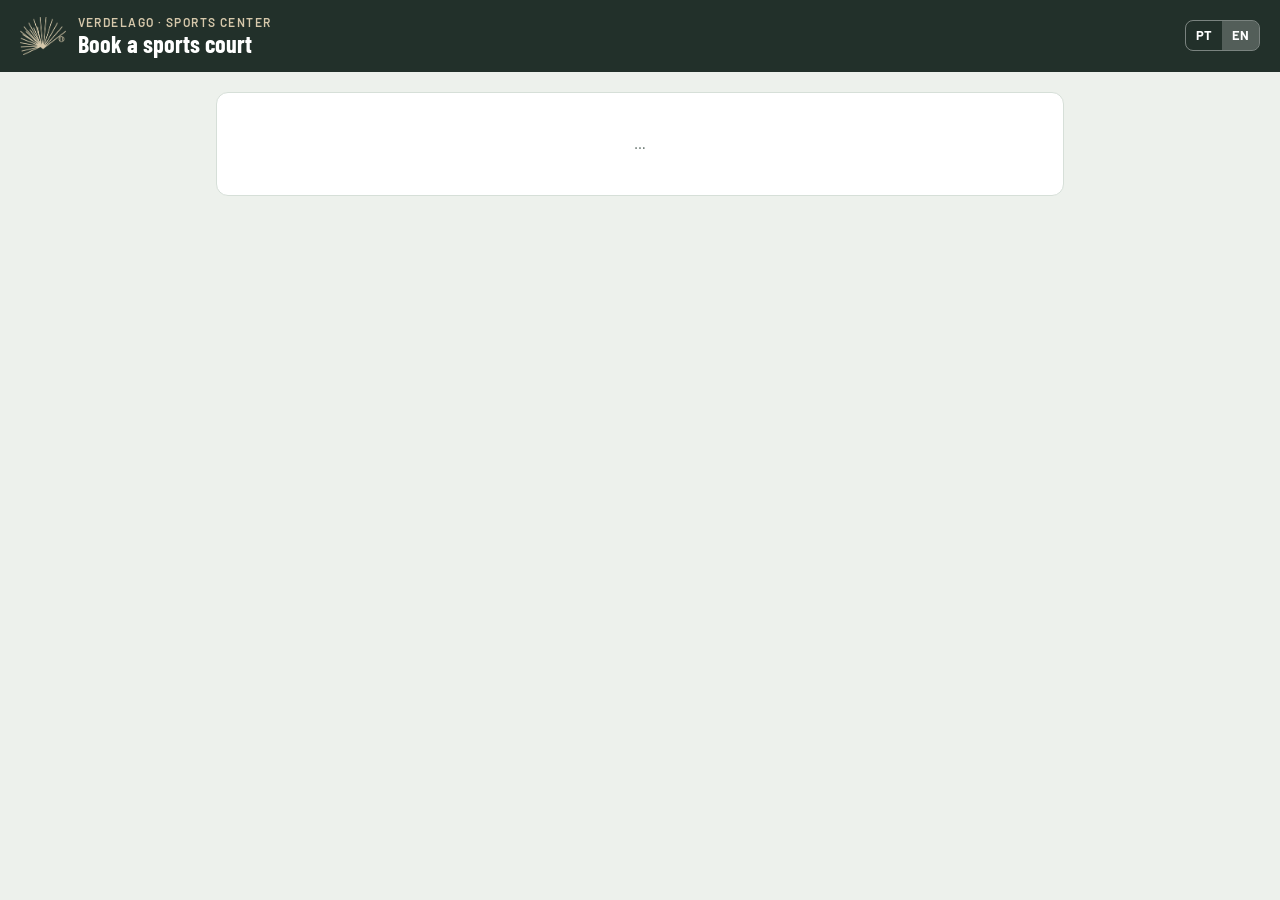
<file: web/index.html>
<!DOCTYPE html>
<html lang="pt">
<head>
<meta charset="utf-8">
<meta name="viewport" content="width=device-width, initial-scale=1">
<title>Verdelago Sports Center</title>
<meta name="description" content="Reservas dos espaços desportivos do Verdelago para hóspedes.">
<meta name="theme-color" content="#22302a">
<link rel="icon" type="image/png" sizes="32x32" href="img/favicon-32.png?v=2">
<link rel="icon" type="image/png" sizes="48x48" href="img/favicon-48.png?v=2">
<link rel="apple-touch-icon" href="img/apple-touch-icon.png?v=2">
<link rel="manifest" href="manifest.webmanifest?v=2">
<meta name="apple-mobile-web-app-title" content="Sports Center">
<link rel="preconnect" href="https://fonts.googleapis.com">
<link href="https://fonts.googleapis.com/css2?family=Barlow+Condensed:wght@500;600;700&family=Barlow:wght@400;500;600&family=Marcellus&display=swap" rel="stylesheet">
<link rel="stylesheet" href="style.css?v=28">
</head>
<body>
<div id="app"></div>
<div id="modal"></div>
<script src="vendor/supabase-2.118.0.js"></script>
<script type="module" src="main.js?v=28"></script>
</body>
</html>
</file>
<file: web/style.css>
:root{
  --bg:#edf1ec; --surface:#ffffff; --ink:#13231d; --muted:#5a6a63; --line:#d6dfd8; --soft:#e3ede6;
  --accent:#0d6b52; --accent-ink:#ffffff; --court:#2463a3;
  --ok:#1d7a4b; --warn:#a86400; --bad:#b3261e;
  --res:#d9ebe2; --res-ink:#0b4a39; --blq:#ece6da; --blq-ink:#5b4a26; --tor:#dce7f5; --tor-ink:#1d4a7d;
  --display:"Barlow Condensed","Arial Narrow",sans-serif; --body:"Barlow",system-ui,-apple-system,"Segoe UI",sans-serif;
  color-scheme:light;
}
@media (prefers-color-scheme:dark){:root:not([data-theme="light"]){
  --bg:#0e1714; --surface:#16221d; --ink:#e4ece7; --muted:#9aaba3; --line:#2a3a33; --soft:#1d2d26;
  --accent:#3fb08b; --accent-ink:#06130e; --court:#6aa6e3; --ok:#5cc28f; --warn:#e2a54a; --bad:#ef7b72;
  --res:#173b2f; --res-ink:#bfe8d6; --blq:#3a3222; --blq-ink:#ecdcb8; --tor:#1b2f48; --tor-ink:#c4daf5; color-scheme:dark;}}
:root[data-theme="dark"]{
  --bg:#0e1714; --surface:#16221d; --ink:#e4ece7; --muted:#9aaba3; --line:#2a3a33; --soft:#1d2d26;
  --accent:#3fb08b; --accent-ink:#06130e; --court:#6aa6e3; --ok:#5cc28f; --warn:#e2a54a; --bad:#ef7b72;
  --res:#173b2f; --res-ink:#bfe8d6; --blq:#3a3222; --blq-ink:#ecdcb8; --tor:#1b2f48; --tor-ink:#c4daf5; color-scheme:dark;}
*{box-sizing:border-box}
html,body{margin:0}
body{background:var(--bg);color:var(--ink);font-family:var(--body);font-size:15px;line-height:1.45}
h1,h2,h3{font-family:var(--display);font-weight:700;letter-spacing:.01em;margin:0;text-wrap:balance}
h2{font-size:24px} h3{font-size:19px}
.cap::first-letter{text-transform:uppercase}
button,input,select{font:inherit;color:inherit}
:focus-visible{outline:2px solid var(--court);outline-offset:2px}
a{color:var(--court)}

/* cores da marca: verde-escuro #22302a e areia #d6c8ab (logótipos Verdelago Sports Center) */
.top{display:flex;justify-content:space-between;align-items:center;gap:12px;flex-wrap:wrap;padding:14px 20px;background:#22302a;color:#fff}
.top .eyebrow{color:#d6c8ab;opacity:1}
.brand{display:flex;gap:12px;align-items:center;min-width:0}
.mark{height:38px;width:auto;flex:none;display:block}
.eyebrow{font-size:12px;text-transform:uppercase;letter-spacing:.12em;opacity:.85;font-weight:600}
.tname{font-family:var(--display);font-size:24px;font-weight:700;line-height:1.1}
.top-r{display:flex;gap:10px;align-items:center;flex-wrap:wrap}
.pill{display:inline-flex;align-items:center;font-size:12px;font-weight:600;padding:4px 10px;border-radius:999px;background:rgba(255,255,255,.16);white-space:nowrap}
.lang{display:flex;border:1px solid rgba(255,255,255,.4);border-radius:8px;overflow:hidden}
.lang button{background:none;border:none;color:inherit;padding:5px 10px;font-weight:700;cursor:pointer;font-size:13px}
.lang button.on{background:rgba(255,255,255,.22)}
.btn.on-dark{background:rgba(255,255,255,.14);border-color:rgba(255,255,255,.4);color:inherit}

.tabs{display:flex;align-items:stretch;gap:2px;padding:0 12px;background:var(--surface);border-bottom:1px solid var(--line);position:sticky;top:0;z-index:5}
.tabs-l{display:flex;gap:2px;overflow-x:auto;flex:1;min-width:0}
.tabs a{padding:12px 14px;text-decoration:none;color:var(--muted);font-weight:600;border-bottom:3px solid transparent;white-space:nowrap}
.tabs a.on{color:var(--ink);border-bottom-color:var(--accent)}
.tabs a.tvlink{margin-left:auto}

main{max-width:880px;margin:0 auto;padding:20px 16px 60px;display:flex;flex-direction:column;gap:16px}
main.largo{max-width:none;padding:16px 16px 60px}
.card{background:var(--surface);border:1px solid var(--line);border-radius:12px;padding:18px}
.stack{display:flex;flex-direction:column;gap:12px}
.row{display:flex;gap:8px;align-items:center;flex-wrap:wrap}
.row.nowrap{flex-wrap:nowrap}
.row.end{justify-content:flex-end}
.between{justify-content:space-between}
.muted{color:var(--muted)} .small{font-size:13px}
.vazio{text-align:center;padding:40px 20px;color:var(--muted)}
.prev{font-size:14px;background:var(--soft);border-radius:8px;padding:10px 12px}

/* passos de reserva */
.passo{display:flex;flex-direction:column;gap:8px}
.passo + .passo{padding-top:12px;border-top:1px solid var(--line)}
.chips{display:flex;flex-wrap:wrap;gap:6px}
.chip-b{border:1px solid var(--line);background:var(--bg);border-radius:999px;padding:7px 14px;font-weight:600;cursor:pointer}
.chip-b.on{background:var(--accent);border-color:var(--accent);color:var(--accent-ink)}
.horas{display:grid;grid-template-columns:repeat(auto-fill,minmax(84px,1fr));gap:6px}
.hora-b{display:flex;flex-direction:column;align-items:center;gap:0;border:1px solid var(--line);background:var(--bg);border-radius:10px;padding:8px 4px;cursor:pointer}
.hora-b b{font-family:var(--display);font-size:20px;font-variant-numeric:tabular-nums}
.hora-b span{font-size:11px;color:var(--muted)}
.hora-b.on{background:var(--accent);border-color:var(--accent);color:var(--accent-ink)}
.hora-b.on span{color:inherit;opacity:.85}
.hora-b:disabled{opacity:.35;cursor:not-allowed;text-decoration:line-through}
.resumo{font-family:var(--display);font-size:20px;font-weight:700;background:var(--soft);border-left:4px solid var(--accent);padding:8px 12px;border-radius:6px}
.resumo::first-letter{text-transform:uppercase}

/* formulários */
label.f{display:flex;flex-direction:column;gap:4px;font-size:13px;font-weight:600;color:var(--muted)}
input:not([type=checkbox]):not([type=radio]),select{background:var(--bg);border:1px solid var(--line);border-radius:8px;padding:9px 10px;min-width:0;color:var(--ink)}
.fgrid{display:grid;grid-template-columns:repeat(auto-fit,minmax(180px,1fr));gap:12px}
.fgrid .wide{grid-column:1/-1}
.fgrid[hidden],[hidden]{display:none!important}
.chk{display:flex;gap:10px;align-items:flex-start;font-weight:600;cursor:pointer}
.chk input{width:20px;height:20px;accent-color:var(--accent);margin-top:2px;flex:none}
.chk span{display:flex;flex-direction:column;gap:2px}
.chk small{font-weight:400}
.seg{display:flex;gap:6px;flex-wrap:wrap}
.seg label{display:flex;gap:6px;align-items:center;border:1px solid var(--line);border-radius:8px;padding:7px 12px;font-weight:600;cursor:pointer;background:var(--bg)}
.seg input{accent-color:var(--accent)}
.login{max-width:380px;width:100%;margin:40px auto}

.btn{display:inline-flex;align-items:center;justify-content:center;gap:6px;border:1px solid var(--accent);background:var(--accent);color:var(--accent-ink);border-radius:8px;padding:10px 18px;font-weight:600;cursor:pointer;text-decoration:none;white-space:nowrap}
.btn.ghost{background:transparent;color:var(--accent)}
.btn.danger{background:var(--bad);border-color:var(--bad);color:#fff}
.btn.ghost.danger{background:transparent;color:var(--bad)}
.btn.small{padding:6px 12px;font-size:13px}
.btn:disabled{opacity:.45;cursor:not-allowed}
.x{border:none;background:none;color:var(--muted);cursor:pointer;font-size:22px;line-height:1;padding:4px 8px;border-radius:6px}

.lista{list-style:none;margin:0;padding:0;display:flex;flex-direction:column}
.lista.card{padding:4px 16px}
.lista li{display:flex;justify-content:space-between;align-items:center;gap:8px;padding:9px 0;border-bottom:1px solid var(--line);flex-wrap:wrap}
.lista li:last-child{border-bottom:none}
.chip{display:inline-block;font-size:12px;font-weight:700;padding:2px 9px;border-radius:999px;background:var(--soft);white-space:nowrap}
.chip.ok{background:var(--ok);color:#fff} .chip.warn{background:var(--warn);color:#fff} .chip.bad{background:var(--bad);color:#fff}

/* reserva do hóspede */
.ok-banner{background:var(--ok);color:#fff;font-weight:700;padding:12px 16px;border-radius:10px;font-size:17px}
.res-big{display:flex;flex-direction:column;gap:2px}
.res-big b{font-family:var(--display);font-size:44px;line-height:1;font-variant-numeric:tabular-nums}
.res-big span{font-weight:600}
.res-big span:last-child{color:var(--muted)}
.res-big span:last-child::first-letter{text-transform:uppercase}
.dl{display:grid;grid-template-columns:auto 1fr;gap:4px 14px;margin:0}
.dl dt{color:var(--muted);font-size:13px;font-weight:600;align-self:center}
.dl dd{margin:0}
.cacifo-big{display:flex;flex-wrap:wrap;gap:12px;background:var(--accent);color:var(--accent-ink);border-radius:12px;padding:16px 20px}
.cacifo-big div{display:flex;flex-direction:column;min-width:110px}
.cacifo-big span{font-size:12px;text-transform:uppercase;letter-spacing:.12em;font-weight:700;opacity:.85}
.cacifo-big b{font-family:var(--display);font-size:52px;line-height:1;letter-spacing:.06em;font-variant-numeric:tabular-nums}
.cacifo-big p{margin:0;width:100%;font-weight:600}
.cacifo-big.small b{font-size:36px}

/* grelha */
.grelha-wrap{overflow:auto;border:1px solid var(--line);border-radius:12px;background:var(--surface);max-height:calc(100vh - 210px)}
table.grelha{border-collapse:separate;border-spacing:0;width:100%;min-width:max-content;font-size:13px}
.grelha th,.grelha td{border-bottom:1px solid var(--line);border-right:1px solid var(--line)}
.grelha thead th{position:sticky;top:0;z-index:2;background:var(--surface);padding:8px 6px;font-family:var(--display);font-size:15px;white-space:nowrap;min-width:92px}
.grelha .gm{margin-right:4px}
.grelha .hcol{position:sticky;left:0;z-index:1;background:var(--surface);font-family:var(--display);font-size:15px;padding:0 8px;text-align:right;width:56px;min-width:56px;font-variant-numeric:tabular-nums}
.grelha thead .hcol{z-index:3}
.grelha .meia{color:var(--muted);font-size:12px}
.grelha tr{height:30px}
.grelha tr:not(.hh) td,.grelha tr:not(.hh) th{border-top:none}
.grelha tr.hh td.livre,.grelha tr.hh td.fora{border-top:1px solid var(--line)}
.grelha td.livre[data-livre]{cursor:pointer}
.grelha td.livre[data-livre]:hover{background:var(--soft)}
.grelha td.passado{background:repeating-linear-gradient(45deg,transparent 0 6px,var(--soft) 6px 7px)}
.grelha td.fora{background:var(--bg)}
.grelha tr.agora .hcol{color:var(--bad)}
.grelha tr.agora td.livre{box-shadow:inset 0 2px 0 var(--bad)}
.grelha td.oc{padding:2px;vertical-align:top}
.oc-in{height:100%;min-height:26px;border-radius:6px;padding:3px 6px;display:flex;flex-direction:column;gap:0;overflow:hidden}
.oc-in b{font-weight:700;white-space:nowrap;overflow:hidden;text-overflow:ellipsis}
.oc-in span,.oc-in small{font-size:11px;opacity:.85;white-space:nowrap;overflow:hidden;text-overflow:ellipsis}
.t-reserva .oc-in{background:var(--res);color:var(--res-ink);border-left:3px solid var(--accent)}
.t-bloqueio .oc-in{background:var(--blq);color:var(--blq-ink);border-left:3px solid var(--warn)}
.t-torneio .oc-in{background:var(--tor);color:var(--tor-ink);border-left:3px solid var(--court)}
.grelha td.oc[data-item]{cursor:pointer}
.grelha td.oc[data-item]:hover .oc-in{filter:brightness(.95)}

/* cacifos */
.cacifos{display:grid;grid-template-columns:repeat(auto-fill,minmax(200px,1fr));gap:12px}
.cacifo{background:var(--surface);border:1px solid var(--line);border-radius:12px;padding:12px 14px;display:flex;flex-direction:column;gap:6px}
.cacifo.ocup{border-left:4px solid var(--warn)}
.cacifo.inativo{opacity:.5}
.cacifo .cn{font-family:var(--display);font-size:30px;line-height:1}
.cacifo .btn{align-self:flex-start}
textarea{font:inherit;color:var(--ink);background:var(--bg);border:1px solid var(--line);border-radius:8px;padding:8px 10px;resize:vertical}
.cx{border-top:1px solid var(--line);padding-top:12px}

/* diálogos e avisos */
.scrim{position:fixed;inset:0;background:rgba(5,15,11,.55);display:flex;align-items:center;justify-content:center;padding:16px;z-index:50}
.dlg{background:var(--surface);color:var(--ink);border-radius:14px;padding:20px;max-width:560px;width:100%;max-height:calc(100vh - 32px);overflow:auto;display:flex;flex-direction:column;gap:14px}
.dlg-msg{margin:0;font-size:16px}
#toast{position:fixed;left:50%;bottom:20px;transform:translateX(-50%);background:var(--ink);color:var(--bg);padding:10px 16px;border-radius:10px;font-size:14px;z-index:60;max-width:90vw;text-align:center}
#toast.erro{background:var(--bad);color:#fff}

/* ecrã TV */
body.tv{background:#07120e;color:#eaf2ed;color-scheme:dark;
  --surface:#0c1d17;--bg:#07120e;--line:#1d3a2f;--soft:#12291f;--ink:#eaf2ed;--muted:#8fa79c;
  --res:#174a39;--res-ink:#d6f3e6;--blq:#3a3222;--blq-ink:#ecdcb8;--tor:#1b2f48;--tor-ink:#c4daf5;--accent:#3fb08b;--bad:#ff6b5f}
.tvwrap{min-height:100vh;display:flex;flex-direction:column;padding:1.5vw;gap:1.2vw}
.tvtop{display:flex;justify-content:space-between;align-items:center;gap:2vw}
.tvtop h1{font-size:clamp(24px,2.6vw,52px);line-height:1}
.tvtop .eyebrow{color:#6fd3ad;opacity:1}
.tvclock{font-family:var(--display);font-weight:700;font-size:clamp(40px,5vw,110px);line-height:.9;font-variant-numeric:tabular-nums}
body.tv .grelha-wrap{max-height:none;flex:1}
body.tv table.grelha{font-size:clamp(12px,.95vw,20px)}
body.tv .grelha thead th{font-size:clamp(13px,1.1vw,24px);min-width:0}
body.tv .grelha tr{height:clamp(22px,1.9vw,40px)}
.tvsair{position:fixed;right:12px;bottom:10px;color:#4d6359;font-size:12px;text-decoration:none}

@media (max-width:520px){.top{padding:12px 16px}.tname{font-size:20px}main{padding:16px 12px 48px}.card{padding:14px}.res-big b{font-size:38px}}
@media (prefers-reduced-motion:reduce){*{transition:none!important;animation:none!important;scroll-behavior:auto!important}}

/* torneios de pádel (#/torneio/<id> e #/tv/torneio) */
.aviso{max-width:1180px;margin:14px auto 0;padding:0 16px}
.aviso div{background:var(--soft);border-left:4px solid var(--court);padding:10px 14px;border-radius:6px;font-size:14px}
.aviso div.av-warn{border-left-color:var(--warn)}
.aviso .btn{margin-left:8px}
.grid2{display:grid;grid-template-columns:repeat(auto-fit,minmax(min(320px,100%),1fr));gap:18px}
.tiles{display:grid;grid-template-columns:repeat(auto-fit,minmax(150px,1fr));gap:12px}
.tile{background:var(--surface);border:1px solid var(--line);border-radius:12px;padding:14px 16px}
.tile b{display:block;font-family:var(--display);font-size:34px;line-height:1;font-variant-numeric:tabular-nums}
.tile span{color:var(--muted);font-size:13px}
.num{font-family:var(--display);font-weight:700;color:var(--muted);width:28px;display:inline-block;font-variant-numeric:tabular-nums}
.nv{display:inline-block;font-size:11px;font-weight:700;color:var(--court);border:1px solid currentColor;border-radius:4px;padding:0 4px;margin-left:4px;vertical-align:1px}
.chip.live{background:var(--court);color:#fff}
/* separador Campos: planta do Sports Center + painel ao lado */
.campos-vista{display:flex;gap:20px;align-items:flex-start;flex-wrap:wrap}
.campos-planta{flex:none;display:flex;flex-direction:column;gap:8px;max-width:100%}
.campos-lado{flex:1 1 360px;min-width:0}
.planta{position:relative;aspect-ratio:.52;height:min(calc(100vh - 210px),860px);min-height:520px;max-width:100%;background:#e4e9de;border-radius:14px;overflow:hidden}
@media (max-width:760px){.campos-planta{width:100%}.planta{height:auto;width:100%;min-height:0}}
.planta .pz{position:absolute;background:#d9cfb6;border-radius:6px}
.planta .ped{position:absolute;background:#8f887a;color:#fff;border-radius:4px;font-size:10px;font-weight:600;display:flex;align-items:center;justify-content:center}
.pc{position:absolute;box-sizing:border-box;border-radius:6px;padding:4px 5px;display:flex;flex-direction:column;align-items:flex-start;gap:1px;font:inherit;font-size:12px;line-height:1.15;text-align:left;overflow:hidden;cursor:pointer;border:2px solid #7fb39e;background:#f6f3ea;color:#13231d}
/* linhas de jogo desenhadas por baixo do texto */
.pc .pl{position:absolute;left:8%;top:6%;width:84%;height:88%;fill:none;stroke:currentColor;color:#2e7d5b;opacity:.45;pointer-events:none}
.pc .pl *{vector-effect:non-scaling-stroke;stroke-width:1.2px}.pc .pl .rede{stroke-width:2.4px}
.pc.uso .pl,.pc.tor .pl,.pc.blq .pl{color:#fff;opacity:.4}.pc.atraso .pl{color:#b3261e;opacity:.35}
.pc>*:not(.pl){position:relative}
.pc b{font-size:12px}.pc small{font-size:11px;white-space:nowrap}.pc .pt{font-weight:600;font-size:12px}
.pc.uso{background:#0d6b52;border-color:#0d6b52;color:#fff}
.pc.tor{background:#2463a3;border-color:#2463a3;color:#fff}
.pc.blq{background:#8a958f;border-color:#8a958f;color:#fff}
.pc.atraso{background:#fbeceb;border:3px solid #b3261e;color:#8c1d17}
.pc.sel{outline:4px solid #d8f05a;outline-offset:-1px;z-index:2}
.pc:focus-visible{outline:3px solid var(--court);outline-offset:1px}
.pn{width:22px;height:22px;border-radius:50%;background:#1c241e;color:#fff;display:inline-flex;align-items:center;justify-content:center;font-family:Marcellus,Georgia,serif;font-size:13px;flex:none}
.pn.grande{width:34px;height:34px;font-size:18px}
.pc.uso .pn,.pc.tor .pn,.pc.blq .pn{background:#fff;color:#1c241e}
.legenda{display:flex;flex-wrap:wrap;gap:10px;color:var(--muted)}
.legenda span{display:inline-flex;align-items:center;gap:5px}
.lg{width:14px;height:14px;border-radius:4px;display:inline-block;box-sizing:border-box;border:2px solid #7fb39e;background:#f6f3ea}
.lg.uso{background:#0d6b52;border-color:#0d6b52}.lg.tor{background:#2463a3;border-color:#2463a3}.lg.blq{background:#8a958f;border-color:#8a958f}.lg.atraso{background:#fbeceb;border:2px solid #b3261e}
.chip.est-uso{background:#0d6b52;color:#fff}.chip.est-tor{background:#2463a3;color:#fff}.chip.est-blq{background:#8a958f;color:#fff}.chip.est-atraso{background:var(--bad);color:#fff}.chip.est-livre{background:var(--soft)}
.lista li.passado{opacity:.55}
/* material fora em post-its (como na app do Spa) */
.postits{display:grid;grid-template-columns:repeat(auto-fill,minmax(210px,1fr));gap:8px}
.postit{background:#fffbe6;border:1px solid #eadf9f;border-radius:9px;padding:8px 10px 8px 14px;display:flex;flex-direction:column;gap:5px;position:relative;overflow:hidden;box-shadow:0 1px 2px rgba(0,0,0,.06)}
.postit::before{content:"";position:absolute;inset:0 auto 0 0;width:5px;background:var(--ok)}
.postit.warn::before{background:var(--warn)}.postit.bad::before{background:var(--bad)}.postit.bad{border-color:var(--bad);background:#fff4f2}
.postit .r1{display:flex;justify-content:space-between;align-items:center;gap:6px}
.postit .room{font-family:var(--display);font-size:24px;font-weight:700;line-height:1;color:#13231d}
.postit .pill{font-size:12px;font-weight:700;padding:2px 8px;border-radius:999px;background:var(--ok);color:#fff;white-space:nowrap}
.postit .pill.warn{background:var(--warn)}.postit .pill.bad{background:var(--bad)}
.postit .mat{display:flex;flex-direction:column;gap:2px;font-size:14px;color:#13231d}
.postit .meta{font-size:12px;color:#5a6a63}
.postit .acts{display:flex;gap:6px;flex-wrap:wrap}
.nb{display:inline-flex;gap:3px;margin-left:4px}.nb span{background:#f1e3b8;border-radius:4px;padding:0 5px;font-weight:700;font-size:12px}
/* grelha do dia em linha do tempo */
.lt{background:var(--surface);border:1px solid var(--line);border-radius:12px;padding:6px 12px 10px;overflow-x:auto}
.lt-linha{display:flex;align-items:center;min-width:760px;border-top:1px solid var(--line);height:48px}
.lt-linha.lt-horas{border-top:none;height:26px}
.lt-nome{width:150px;flex:none;display:flex;align-items:center;gap:8px;font-weight:600;font-size:14px}
.lt-nome .pn{width:24px;height:24px;font-size:13px}
.lt-pista{position:relative;flex:1;height:100%;cursor:copy}
.lt-horas .lt-pista{cursor:default}
.lt-horas .lt-pista span{position:absolute;top:4px;transform:translateX(-50%);font-size:12px;font-weight:600;color:var(--muted)}
.lt-h{position:absolute;top:0;bottom:0;width:1px;background:var(--line)}
.lt-fora{position:absolute;top:0;bottom:0;background:repeating-linear-gradient(45deg,transparent 0 6px,rgba(0,0,0,.05) 6px 12px)}
.lt-passado{position:absolute;left:0;top:0;bottom:0;background:rgba(19,35,29,.05);pointer-events:none}
.lt-agora{position:absolute;top:-2px;bottom:-2px;width:2px;background:var(--bad);z-index:3;pointer-events:none}
.lt-agora-lg{display:inline-block;width:2px;height:14px;background:var(--bad)}
.lt-b{position:absolute;top:5px;bottom:5px;box-sizing:border-box;border-radius:6px;padding:2px 6px;display:flex;flex-direction:column;justify-content:center;align-items:flex-start;overflow:hidden;font:inherit;text-align:left;cursor:pointer;border:none;z-index:2;color:#fff;background:#0d6b52;min-width:6px}
.lt-b b{font-size:12px;white-space:nowrap;overflow:hidden;text-overflow:ellipsis;max-width:100%}
.lt-b small{font-size:11px;opacity:.9;white-space:nowrap;overflow:hidden;text-overflow:ellipsis;max-width:100%}
.lt-b.t-torneio{background:#2463a3}.lt-b.t-bloqueio{background:#8a958f}
.lt-b.atraso{background:#fbeceb;color:#8c1d17;border:2px solid #b3261e}
.lt-b:focus-visible{outline:3px solid var(--court);outline-offset:1px}
.folga-box{background:var(--surface);border:2px solid var(--warn);border-radius:12px;padding:12px 16px;display:flex;flex-direction:column;gap:6px;font-size:16px}
.folga{margin:-2px 0 10px;background:var(--soft);border-radius:8px;padding:8px 12px;font-size:15px}.folga span{color:var(--warn);font-weight:700;margin-right:4px}
.crono-grande{font-family:var(--display);font-size:30px;font-variant-numeric:tabular-nums;line-height:1;color:var(--court)}
.crono-grande.fim,.pill.crono.fim{color:#ffc65c}.crono-grande.fim{color:var(--warn)}
.crono-grande.tempo{color:var(--bad)}.pill.crono.tempo{background:var(--bad);color:#fff}
.pill.crono{font-variant-numeric:tabular-nums;font-size:14px}
.btn.on{background:var(--court);border-color:var(--court);color:#fff}
table.cl{width:100%;border-collapse:collapse;font-variant-numeric:tabular-nums;font-size:14px}
.cl th{font-size:11px;text-transform:uppercase;letter-spacing:.06em;color:var(--muted);font-weight:600;text-align:center;padding:6px 4px;border-bottom:1px solid var(--line)}
.cl th:nth-child(2),.cl td:nth-child(2){text-align:left}
.cl td{padding:7px 4px;border-bottom:1px solid var(--line);text-align:center}
.cl tr.q td:first-child{box-shadow:inset 3px 0 0 var(--accent)}
.cl td.pts{font-weight:700}
.gcard{overflow-x:auto}
.gcard h3{display:flex;justify-content:space-between;align-items:baseline}
.slothead{display:flex;justify-content:space-between;align-items:center;gap:10px;flex-wrap:wrap;margin:6px 0 10px}
.slothead h3 span{color:var(--muted);font-weight:600;margin-left:6px}
.jogos{display:grid;grid-template-columns:repeat(auto-fill,minmax(min(290px,100%),1fr));gap:12px}
.jogo{background:var(--surface);border:1px solid var(--line);border-radius:12px;padding:12px 14px;display:flex;flex-direction:column;gap:8px}
.jogo.feito{border-left:4px solid var(--ok)}
.jogo.live{border-left:4px solid var(--court)}
.jmeta{display:flex;gap:8px;align-items:center;font-size:13px;color:var(--muted);flex-wrap:wrap}
.placar{display:flex;flex-direction:column;gap:6px}
.lado{display:flex;align-items:center;gap:8px}
.lado .nome{flex:1;min-width:0;overflow-wrap:anywhere}
.lado.ganha .nome{font-weight:700}
.lado input{width:58px;text-align:center;font-family:var(--display);font-size:20px;font-weight:700;padding:4px}
.lado .pend{color:var(--muted);font-style:italic}
.acoes{display:flex;justify-content:flex-end}
.desempate{display:flex;flex-direction:column;gap:6px;font-size:13px;background:var(--soft);padding:8px;border-radius:8px}
.bracket{display:flex;gap:16px;overflow-x:auto;padding-bottom:8px}
.bcol{flex:0 0 280px;display:flex;flex-direction:column;gap:12px;justify-content:space-around}
.bcol h3{font-size:18px}
.bye{font-size:13px;color:var(--muted);border:1px dashed var(--line);border-radius:10px;padding:10px 12px}
.campeao{background:var(--accent);color:var(--accent-ink);border-radius:12px;padding:16px 20px}
.campeao b{font-family:var(--display);font-size:28px;display:block}
.tvclock small{display:block;font-size:clamp(12px,1.1vw,20px);letter-spacing:.14em;text-transform:uppercase;color:#8fa79c;font-weight:600}
.tvclock.fim{color:#ffc65c} .tvclock.tempo{color:#ff6b5f}
.tvh{font-family:var(--display);font-size:clamp(16px,1.5vw,28px);text-transform:uppercase;letter-spacing:.08em;color:#8fa79c;margin:0 0 .8vw}
/* ecrã TV do torneio: 3 ecrãs a rodar (ronda, classificação, a seguir), letra grande */
.tvs-slide{flex:1;display:flex;flex-direction:column;gap:1.2vw;min-height:0;overflow:hidden}
.tvs-slide.entra{animation:tvsEntra .6s ease-out}
@keyframes tvsEntra{from{opacity:0;transform:translateY(1.2vw)}to{opacity:1;transform:none}}
.tvs-sub{font-family:var(--display);font-size:clamp(20px,2.2vw,44px);text-transform:uppercase;letter-spacing:.06em;color:#8fa79c;margin:0}
.tvwrap.tvs{height:100vh;box-sizing:border-box;overflow:hidden}
.tvs-folga{margin:-.6vw 0 0;font-size:clamp(16px,1.6vw,32px);color:#d6e4dc}
.tvs-campos{display:grid;gap:1.4vw;flex:1;min-height:0;grid-auto-rows:1fr}
.tvs-campo{background:#0f2a21;border:1px solid #1d4637;border-radius:1.2vw;padding:1.4vw 1.8vw;display:flex;flex-direction:column;justify-content:center;gap:.25em;min-height:0;overflow:hidden}
.tvs-campo .cn{font-family:var(--display);font-weight:700;color:#6fd3ad;font-size:calc(var(--fs,2.3vw)*.8);text-transform:uppercase;letter-spacing:.05em;display:flex;justify-content:space-between;gap:1vw}
.tvs-campo .eq{font-size:var(--fs,2.3vw);font-weight:600;display:flex;justify-content:space-between;gap:1.5vw;line-height:1.15}
.tvs-campo .eq b{font-family:var(--display);font-size:1.4em;font-variant-numeric:tabular-nums;color:#ffffff}
.tvs-campo.livre{opacity:.45}
.tvs-campo .eq{align-items:center}
.par{display:flex;flex-direction:column;line-height:1.12}
.tvs-campo .vs{color:#8fa79c;font-size:calc(var(--fs,2.3vw)*.55);margin:-.4vw 0}
.tvs-grupos,.tvs-quadro{display:grid;gap:1.2vw;flex:1;align-content:start}
.tvs-grupos .tvs-painel{padding:.6em .9em;gap:.2em}
.tvs-grupos .tvs-sub{font-size:calc(var(--fs,1.75vw)*.8)}
.tvs-painel{background:#0c1d17;border:1px solid #183a2e;border-radius:1.2vw;padding:1.4vw 1.6vw;display:flex;flex-direction:column;gap:.8vw}
.tvs-painel table.cl{font-size:var(--fs,1.75vw)}
.tvs-painel .cl th{color:#8fa79c;border-color:#1f3d32;font-size:calc(var(--fs,1.75vw)*.55)}
.tvs-painel .cl td{border-color:#1f3d32;padding:.35em .4em}
.tvs-painel .cl td:not(:nth-child(2)),.tvs-painel .cl th{white-space:nowrap}
.tvs-painel .cl tr.q td:first-child{box-shadow:inset .35vw 0 0 #3fb08b}
.tvs-lista{display:flex;flex-direction:column;gap:1vw}
.tvs-linha{display:grid;grid-template-columns:minmax(0,13vw) minmax(0,1fr) auto minmax(0,1fr) auto;gap:1.4vw;align-items:baseline;background:#0f2a21;border:1px solid #1d4637;border-radius:1vw;padding:.6em .8em;font-size:var(--fs,2vw);font-weight:600}
.tvs-linha .cn{font-family:var(--display);color:#6fd3ad;text-transform:uppercase;letter-spacing:.04em}
.tvs-linha i{font-style:normal;color:#8fa79c;font-size:.75em}
.tvs-linha small{color:#8fa79c;font-size:.6em;text-transform:uppercase;letter-spacing:.06em}
.tvs-ko{display:flex;flex-direction:column;gap:1vw;font-size:clamp(15px,1.6vw,32px)}
.tvs-ko div{display:grid;grid-template-columns:minmax(0,1fr) auto minmax(0,1fr);gap:1vw;border-bottom:1px solid #1f3d32;padding:.5vw 0}
.tvs-ko div span:last-child{text-align:right}
.tvs-ko b{font-family:var(--display);font-variant-numeric:tabular-nums}
.tvs-ko .w{color:#6fd3ad;font-weight:700}
.tvs-campeao{flex:1;background:#3fb08b;color:#06130e;border-radius:1.4vw;padding:3vw;display:flex;flex-direction:column;justify-content:center;font-size:clamp(22px,2.4vw,48px)}
.tvs-campeao b{font-family:var(--display);display:block;font-size:2.6em;line-height:1.05}
.tvs-pe{display:flex;align-items:center;gap:1.4vw;font-family:var(--display);font-size:clamp(14px,1.2vw,24px);text-transform:uppercase;letter-spacing:.06em;color:#5f7a6e}
.tvs-pe span.on{color:#eaf2ed}
.tvs-barra{flex:1;height:.35vw;min-height:3px;background:#183a2e;border-radius:99px;overflow:hidden;display:block}
.tvs-barra i{display:block;height:100%;width:0;background:#3fb08b;transition:width .25s linear}
@media (prefers-reduced-motion:reduce){.tvs-slide.entra{animation:none}.tvs-barra i{transition:none}}
@media (max-width:900px){.tvs-campos,.tvs-grupos,.tvs-quadro{grid-template-columns:1fr!important}.tvs-linha{grid-template-columns:1fr}}

/* menu: separador com contador e menu Apps à direita */
.tabs .cnt{display:inline-block;min-width:20px;padding:0 6px;margin-left:4px;border-radius:10px;background:var(--warn,#b26a00);color:#fff;font-size:12px;line-height:20px;text-align:center}
.apps{position:relative;flex:none;display:flex}
.apps summary{list-style:none;cursor:pointer;padding:12px 14px;font-weight:600;color:var(--muted);border-bottom:3px solid transparent;white-space:nowrap;display:flex;align-items:center;gap:6px}
.apps summary::-webkit-details-marker{display:none}
.apps summary.on,.apps[open] summary{color:var(--ink)}.apps summary.on{border-bottom-color:var(--accent)}
.apps-menu{position:absolute;right:0;top:calc(100% + 4px);min-width:270px;background:var(--surface);border:1px solid var(--line);border-radius:12px;box-shadow:0 10px 30px rgba(0,0,0,.14);padding:6px;display:flex;flex-direction:column;z-index:30}
.apps-menu a{display:flex;flex-direction:column;gap:2px;padding:10px 12px;border-radius:8px;text-decoration:none;color:var(--ink)}
.apps-menu a:hover,.apps-menu a:focus-visible{background:var(--soft)}
.apps-menu small{color:var(--muted);font-size:12px}
/* material dentro do painel */
main.largo.mat{padding:0;max-width:none}
.mat-frame{display:block;width:100%;border:0;background:var(--bg)}
/* lista de reservas */
.pesquisa{width:100%;max-width:420px;font:inherit;padding:10px 12px;border:1px solid var(--line);border-radius:10px;background:var(--surface);color:var(--ink)}
.res-lista li{display:grid;justify-content:stretch;grid-template-columns:56px 170px 1fr auto auto;gap:12px;align-items:center}
.res-lista .rl-h{display:flex;flex-direction:column;line-height:1.15}.res-lista .rl-h small{color:var(--muted)}
.res-lista .rl-c{display:flex;align-items:center;gap:8px}.res-lista .rl-c .pn{width:24px;height:24px;font-size:13px}
.res-lista .rl-e{display:flex;gap:6px;flex-wrap:wrap;justify-content:flex-end}
@media (max-width:700px){.res-lista li{grid-template-columns:48px 1fr auto}.res-lista .rl-c{grid-column:2}.res-lista .rl-q{grid-column:2}.res-lista .rl-e{grid-column:2;justify-content:flex-start}.res-lista li>button{grid-column:3;grid-row:1}}
/* ecrã TV em linha do tempo (mesmo desenho da grelha do dia) */
body.tv .lt{flex:1;display:flex;flex-direction:column;padding:.4vw 1vw .8vw;border-radius:1vw}
body.tv .lt-linha{flex:1;height:auto;min-height:0;align-items:stretch}
body.tv .lt-nome{align-self:center}
body.tv .lt-pista{height:auto}
body.tv .lt-linha.lt-horas{flex:none;height:clamp(24px,2.4vw,48px)}
body.tv .lt-horas .lt-pista span{font-size:clamp(12px,1.05vw,22px)}
body.tv .lt-nome{width:15vw;font-size:clamp(14px,1.2vw,26px);gap:.7vw}
body.tv .lt-nome .pn{width:clamp(22px,1.9vw,40px);height:clamp(22px,1.9vw,40px);font-size:clamp(12px,1.05vw,22px)}
body.tv .lt-pista{cursor:default}
body.tv .lt-b{top:12%;bottom:12%;border-radius:.4vw;padding:0 .5vw;cursor:default}
body.tv .lt-b b{font-size:clamp(12px,1vw,22px)}body.tv .lt-b small{font-size:clamp(11px,.85vw,18px)}
body.tv .lt-passado{background:rgba(255,255,255,.035)}
body.tv .lt-fora{background:repeating-linear-gradient(45deg,transparent 0 6px,rgba(255,255,255,.04) 6px 12px)}
body.tv .lt-b.t-bloqueio{background:#4a554f}
body.tv .legenda{font-size:clamp(12px,.95vw,20px);color:var(--muted)}
/* Home: Campos agora e A seguir lado a lado */
.lado-linha{display:grid;grid-template-columns:repeat(auto-fit,minmax(260px,1fr));gap:16px;align-items:start}
/* janela "Nova saída" de material (saida.js) */
.dlg.dlg-largo{max-width:780px}
.sd-quarto{display:flex;gap:14px;align-items:flex-end;flex-wrap:wrap}
.sd-quarto .f{flex:0 0 180px}
#sd-q{font-size:22px;font-weight:700;letter-spacing:.06em;text-transform:uppercase}
.sd-tipo{display:flex;gap:10px;align-items:center;min-height:44px;flex-wrap:wrap}
.sd-badge{display:inline-block;padding:8px 16px;border-radius:999px;background:#0d6b52;color:#fff;font-weight:700}
.sd-badge.prop{background:#8a6d2b}
.sd-aviso{background:#fbeceb;color:#8c1d17;border:1px solid #e7b4b0;border-radius:10px;padding:10px 12px;font-size:14px}
.sd-lbl{font-size:12px;font-weight:700;letter-spacing:.08em;text-transform:uppercase;color:var(--muted);margin-bottom:6px}
.sd-mods{display:flex;flex-wrap:wrap;gap:6px}
.sd-mods button{font:inherit;font-weight:600;padding:10px 14px;border-radius:10px;border:1px solid var(--line);background:var(--surface);color:var(--ink);cursor:pointer;display:flex;gap:6px;align-items:center}
.sd-mods button[aria-pressed="true"]{background:#22302a;color:#fff;border-color:#22302a}
.sd-mods .dot{background:#d6c8ab;color:#22302a;border-radius:10px;font-size:12px;padding:0 7px}
.sd-itens{display:flex;flex-direction:column;gap:10px}
.sd-it{border:1px solid var(--line);border-radius:10px;padding:10px 12px;display:flex;flex-direction:column;gap:8px}
.sd-step{display:inline-flex;align-items:center;border:1px solid var(--line);border-radius:8px;overflow:hidden}
.sd-step button{font:inherit;font-size:18px;width:38px;height:36px;border:0;background:var(--soft);color:var(--ink);cursor:pointer}
.sd-step output{min-width:34px;text-align:center;font-weight:700}
.sd-nums{display:grid;grid-template-columns:repeat(auto-fill,minmax(40px,1fr));gap:5px}
.sd-num{font:inherit;font-weight:600;height:38px;border-radius:8px;border:1px solid var(--line);background:var(--surface);color:var(--ink);cursor:pointer;font-variant-numeric:tabular-nums}
.sd-num[aria-pressed="true"]{background:#0d6b52;color:#fff;border-color:#0d6b52}
.sd-num:disabled{background:#efe7d6;color:#a89c84;cursor:not-allowed}
.sd-num.off{background:repeating-linear-gradient(135deg,transparent 0 4px,#ddd 4px 6px)}
.sd-cesto{background:var(--soft);border-radius:10px;padding:10px 12px;display:flex;flex-direction:column;gap:4px}
.sd-ate{display:flex;flex-direction:column;justify-content:flex-end;padding-bottom:6px}
.sd-ate b{font-size:24px}
.err{color:var(--bad);font-weight:600;min-height:0}
.err:empty{display:none}

/* post-its: check-out do quarto */
.postit .co{font-size:13px;font-weight:600;padding:3px 8px;border-radius:6px;align-self:flex-start}
.postit .co.ok{background:#eef3ef;color:#3d5a4c}.postit .co.warn{background:#fff1d6;color:#8a5a00}.postit .co.bad{background:#fbeceb;color:#8c1d17}
/* termo de responsabilidade e assinatura */
.seg-lg{display:flex;border:1px solid var(--line);border-radius:8px;overflow:hidden}
.seg-lg button{font:inherit;font-weight:700;padding:6px 12px;border:0;background:var(--surface);color:var(--muted);cursor:pointer}
.seg-lg button[aria-pressed="true"]{background:#22302a;color:#fff}
.tm-res{display:flex;flex-direction:column;align-items:flex-start;gap:2px;font-size:14px}.tm-res>b{font-size:20px}
.sd-badge.small{padding:2px 10px;font-size:12px}
.tm-texto{background:var(--soft);border-radius:10px;padding:10px 12px;font-size:14px;display:flex;flex-direction:column;gap:8px;max-height:180px;overflow:auto}
.tm-pad{position:relative;border:2px dashed var(--line);border-radius:10px;background:#fff;height:170px;touch-action:none}
.tm-pad canvas{width:100%;height:100%;display:block;border-radius:8px;cursor:crosshair}
.tm-ph{position:absolute;inset:0;display:flex;align-items:center;justify-content:center;color:#b5b5b5;font-size:18px;pointer-events:none}
.tm-ph[hidden]{display:none}
/* devolução: raquetes numeradas */
.dv-num{font:inherit;font-weight:700;padding:6px 8px;min-width:88px;border-radius:8px;border:1px solid var(--line);display:flex;flex-direction:column;align-items:center;cursor:pointer;background:#e6f2ec;color:#0d6b52}
.dv-num small{font-weight:600;font-size:11px}
.dv-num.Danificada{background:#fff1d6;color:#8a5a00}.dv-num.Perdida{background:#fbeceb;color:#8c1d17}.dv-num.Fora{background:#eee;color:#555}
.sd-nums:has(.dv-num){grid-template-columns:repeat(auto-fill,minmax(96px,1fr))}

/* nova saída: associar campo */
.cp-grelha{display:grid;grid-template-columns:repeat(auto-fill,minmax(190px,1fr));gap:8px}
.cp{font:inherit;display:flex;gap:10px;align-items:center;text-align:left;padding:10px 12px;border-radius:10px;border:2px solid var(--line);background:var(--surface);color:var(--ink);cursor:pointer}
.cp span{display:flex;flex-direction:column}.cp small{color:var(--muted);font-size:12px}
.cp .pn{width:28px;height:28px;font-size:15px;flex:none}
.cp[aria-pressed="true"]{border-color:#0d6b52;background:#e6f2ec}
.cp:disabled{opacity:.5;cursor:not-allowed;background:var(--soft)}
</file>
